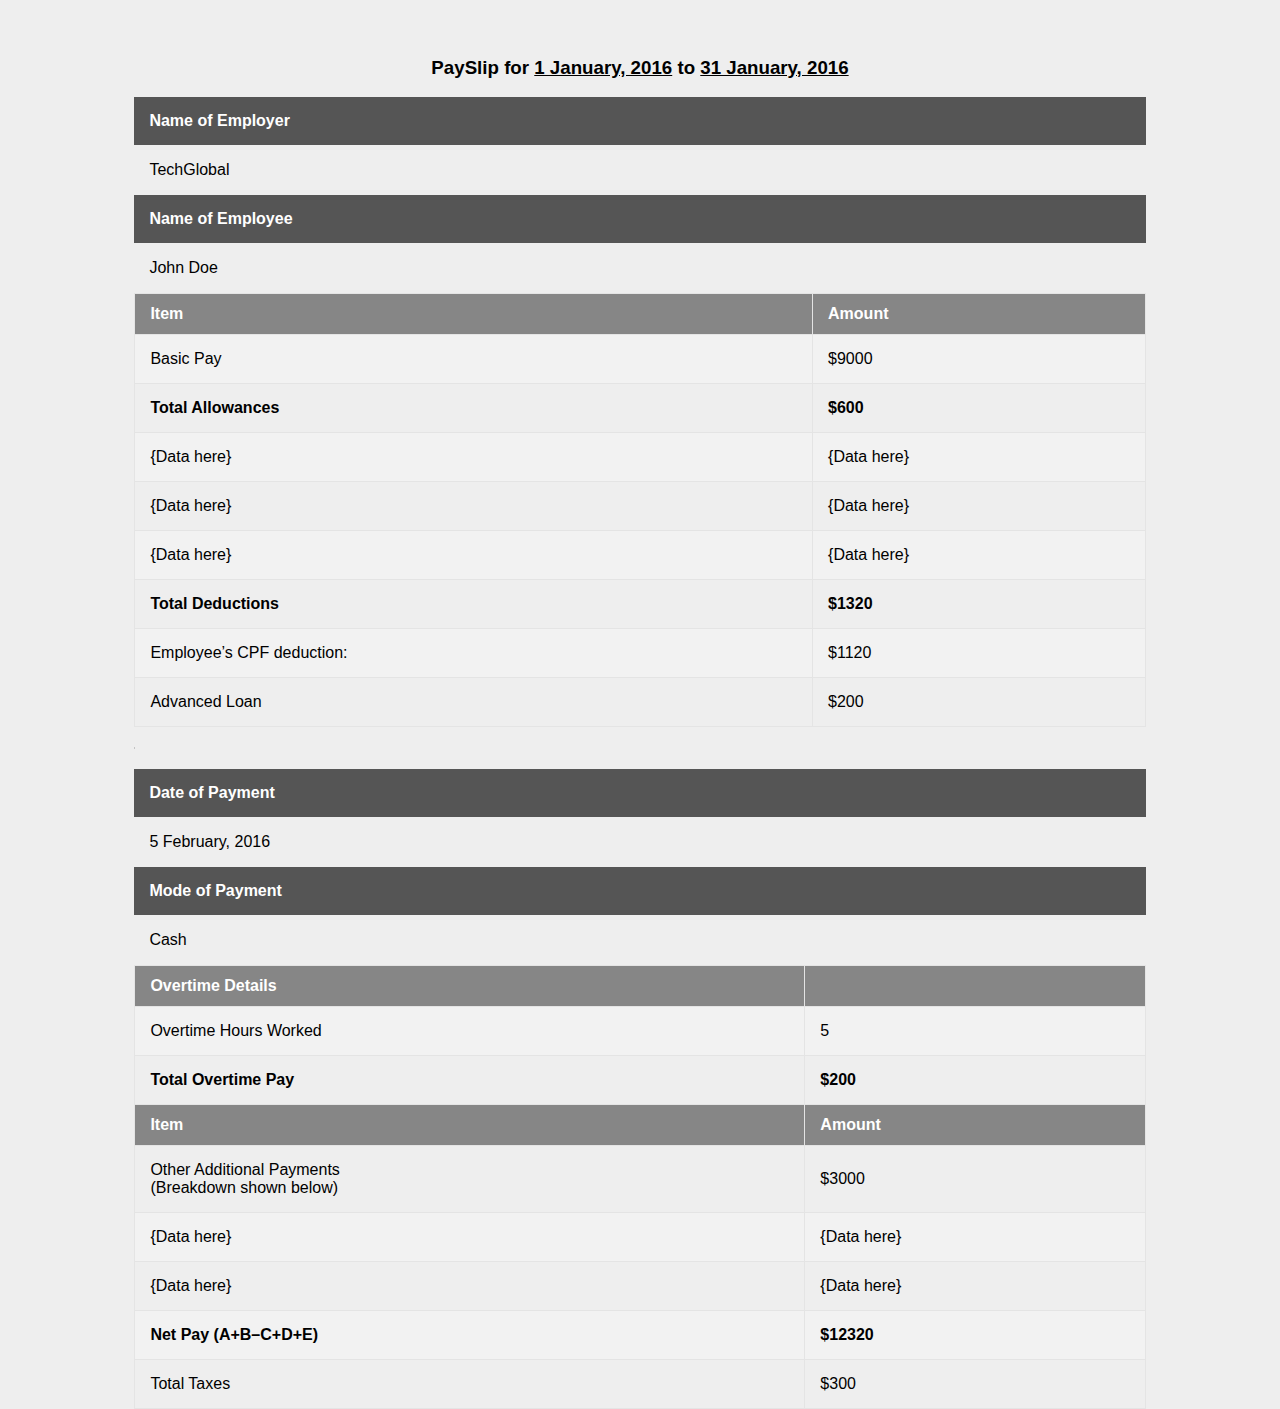
<file: index.html>
<!DOCTYPE html>
<html>
<head lang="en">
    <meta charset="UTF-8">
    <title>PaySlip Form</title>
    <link rel="stylesheet" type="text/css" href="style.css">
</head>
<body>
<div class="container">
<h3 class="center-text">PaySlip for <span style="text-decoration:underline;"> 1 January, 2016</span> to <span style="text-decoration:underline;"> 31 January, 2016 </h3>

                    <div class="titles">
                        Name of Employer
                    </div>
                    <p class="payslip-values"> TechGlobal</p>

                    <div class="titles">
                        Name of Employee
                    </div>
                    <p class="payslip-values"> John Doe</p>

                    <table id="employees">
                        <tbody><tr>

                            <th>Item</th>
                            <th>Amount</th>
                        </tr>
                        <tr>

                            <td>Basic Pay</td>
                            <td>$9000</td>
                        </tr>
                        <tr class="alt">

                            <td style="font-weight: 600">Total Allowances</td>
                            <td style="font-weight: 600">$600</td>
                        </tr>
                        <tr>

                            <td>{Data here}</td>
                            <td>{Data here}</td>
                        </tr>
                        <tr class="alt">

                            <td>{Data here}</td>
                            <td>{Data here}</td>
                        </tr>
                        <tr>

                            <td>{Data here}</td>
                            <td>{Data here}</td>
                        </tr>
                        <tr class="alt">

                            <td style="font-weight: 600">Total Deductions</td>
                            <td style="font-weight: 600">$1320</td>
                        </tr>
                        <tr>

                            <td>Employee’s CPF deduction:</td>
                            <td>$1120</td>
                        </tr>
                        <tr class="alt">

                            <td>Advanced Loan</td>
                            <td>$200</td>
                        </tr>
                        </tbody></table>

    <hr/>


                    <div class="titles">
                        Date of Payment
                    </div>
                    <p class="payslip-values"> 5 February, 2016</p>

                    <div class="titles">
                       Mode of Payment
                    </div>
                    <p class="payslip-values"> Cash</p>

                    <table id="employees">
                        <tbody><tr>

                            <th>Overtime Details</th>
                            <th></th>
                        </tr>
                        <tr>

                            <td>Overtime Hours Worked</td>
                            <td>5</td>
                        </tr>
                        <tr class="alt">

                            <td style="font-weight: 600">Total Overtime Pay</td>
                            <td style="font-weight: 600">$200</td>
                        </tr>
                        <tr>

                            <th>Item</th>
                            <th>Amount</th>
                        </tr>
                        <tr>

                            <td>Other Additional Payments <br/>
                                (Breakdown shown below)</td>
                            <td>$3000</td>
                        </tr>
                        <tr class="alt">

                            <td>{Data here}</td>
                            <td>{Data here}</td>
                        </tr>
                        <tr>

                            <td>{Data here}</td>
                            <td>{Data here}</td>
                        </tr>
                        <tr class="alt">

                            <td style="font-weight: 600">Net Pay (A+B–C+D+E)</td>
                            <td style="font-weight: 600">$12320</td>
                        </tr>

                        <tr class="alt">
                            <td>Total Taxes</td>
                            <td>$300</td>
                        </tr>
                        </tbody></table>


</div>
</body>
</html>
</file>
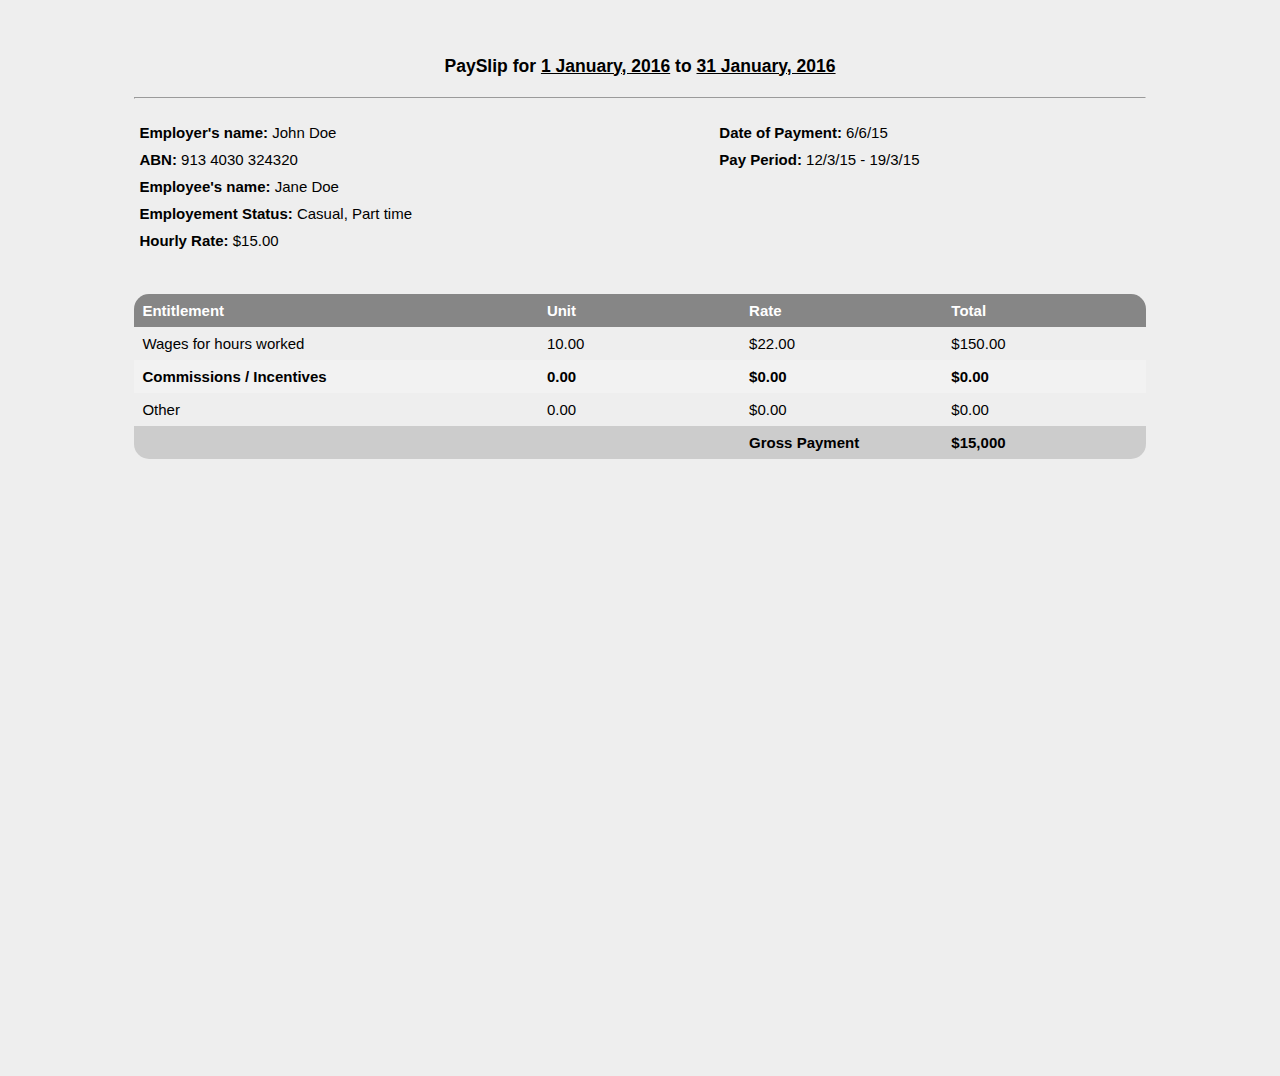
<file: one-page-v2.html>
<!DOCTYPE html>
<html>
<head lang="en">
    <meta charset="UTF-8">
    <title>PaySlip Form</title>
  <!--  <link rel="stylesheet" type="text/css" href="style.css"> -->

    <style>

    body{
        background-color: #eeeeee;
        font-family: "Helvetica Neue", Arial, Helvetica, sans-serif;
        font-size: 15px !important;
    }

    hr{
        border-top: 2px solid ccc;
        margin-top: 20px;
        margin-bottom: 20px;
    }

    .container{
        margin: 0 auto;
        width: 80%;
        height: 1000px;
        padding: 30px;
    }

    .center-text{
        text-align: center;
    }

    .titles{

        color: #ffffff;

        padding: 15px;
        font-size: 16px;
        font-weight: 600;
        background-color: #555;
    }
    .payslip-values{
        margin-left: 15px;
    }

    table#employees {

        font-family: "Trebuchet MS", Arial, Helvetica, sans-serif;
        border-collapse: collapse;
        border-spacing: 0;
        width: 100%;
        border-radius: 5px;
    }


    table#tablemeta {

        font-family: "Trebuchet MS", Arial, Helvetica, sans-serif;
        border-collapse: collapse;
        border-spacing: 0;
        width: 100%;
    }
    #tablemeta td, #tablemeta th {
        border: 0px solid #e4e4e4;
        padding: 5px;
    }

    #employees td, #employees th {
      /*  border: 1px solid #e4e4e4; */
        padding: 8px;
    }

    #employees tr:nth-child(even){background-color: #f2f2f2}

    #employees th {

        background-color: #868686;
        color: white;
        /*  width: 70%; */
        text-align: left;
    }

    #employees tr{
        width: 80%;
    }
    .tabletest {
        margin-top: 20px;
        margin-bottom: 40px;
        border-collapse: collapse;
        border-spacing: 0;
        width: 100%;
    }

    .tabletest,
    .tabletest th,
    .tabletest td {
        padding: 8px;
        text-align: left;
    }

    .tabletest2 {
        font-size:15px;
        margin-top: 20px;
        margin-bottom: 40px;
        border-collapse: collapse;
        width: 100%;
    }

    .tabletest2,
    .tabletest2 th,
    .tabletest2 td {
        padding: 8px;
        text-align: left;
        border-bottom: 1px solid #ddd;
    }

    .tabletest3 {
        border: 1px solid #ddd;
        margin-top: 20px;
        margin-bottom: 40px;
        border-collapse: collapse;
        border-spacing: 0;
        width: 100%;
    }

    .tabletest3,
    .tabletest3 th,
    .tabletest3 td {
        padding: 8px;
        text-align: left;
        border-bottom: 1px solid #ddd;
    }

    .tabletest4 {
        margin-top: 20px;
        margin-bottom: 40px;
        border-collapse: collapse;
        width: 100%;
    }

    .tabletest4,
    .tabletest4 th,
    .tabletest4 td {
        padding: 8px;
        text-align: left;
        border-bottom: 1px solid #ddd;
    }

    .tabletest4 tr:hover {
        background-color: #f5f5f5
    }

    .tabler2 {
        box-shadow: 0 4px 8px 0 rgba(0, 0, 0, 0.2), 0 6px 20px 0 rgba(0, 0, 0, 0.19) !important;
        margin-top: 20px;
        margin-bottom: 40px;
        border-collapse: collapse;
        border-spacing: 0;
        width: 100%;
    }

    .tabler2,
    .tabler2 th,
    .tabler2 td {
        border: none;
        text-align: left;
        padding: 8px;
    }

    .tabler2 tbody tr:nth-child(even) {
        background-color: #f2f2f2
    }

    .tabler {
        margin-top: 20px;
        margin-bottom: 40px;
        border-collapse: collapse;
        border-spacing: 0;
        width: 100%;
    }

    .tabler,
    .tabler th,
    .tabler td {
        border: none;
        text-align: left;
        padding: 8px;
    }

    .tabler tbody tr:nth-child(even) {
        background-color: #f2f2f2
    }
    .payslip-left{

    }

    .payslip-right{

    }

    /* Start of Column CSS */
    #container2 {
        clear:left;
        float:left;
        width:100%;
        overflow:hidden;
    }
    #container1 {
        float:left;
        width:100%;
        position:relative;
        right:50%;
    }
    #col1 {
        float:left;
        width:46%;
        position:relative;
        left:52%;
        overflow:hidden;
    }
    #col2 {
        float:left;
        width:46%;
        position:relative;
        left:56%;
        overflow:hidden;
    }

    .ftail{
        background-color: #ccc !important;
        color: #000 !important;
    }

    .my-table-rounded thead th:first-child {
        border-radius: 15px 0 0 0;
    }
    .my-table-rounded thead th:last-child {
        border-radius: 0 15px 0 0;
    }

    #tail:last-child{
        border-radius: 0 15px 0 0;
    }
    .my-table-rounded tbody tr:last-child th:first-child {
        border-radius: 0 0 0 15px;
    }
    .my-table-rounded tbody tr:last-child th:last-child {
        border-radius: 0 0 15px 0;
    }
    .spacing{
        margin: 30px 0;
    }
    </style>
</head>
<body>
<div class="container">
<h3 class="center-text">PaySlip for <span style="text-decoration:underline;"> 1 January, 2016</span> to <span style="text-decoration:underline;"> 31 January, 2016 </h3>

    <hr/>

    <table id="tablemeta">

        <tr>
            <td><strong>Employer's name:</strong> John Doe </td>
            <td><strong>Date of Payment:  </strong> 6/6/15</td>
        </tr>
        <tr>
            <td><strong>ABN:</strong> 913 4030 324320 </td>
            <td><strong>Pay Period:  </strong> 12/3/15 - 19/3/15</td>
        </tr>
        <tr>
            <td><strong>Employee's name:</strong> Jane Doe</td>
            <td><strong> </strong> </td>
        </tr>
        <tr>
            <td><strong>Employement Status:</strong> Casual, Part time </td>
            <td><strong> </strong> </td>
        </tr>
        <tr>
            <td><strong>Hourly Rate:</strong> $15.00 </td>
            <td><strong>  </strong> </td>
        </tr>

        <tr>
            <td></td>
            <td></td>
        </tr>

    </table>

    <div class="spacing"></div>

                    <table id="employees" class="my-table-rounded">
                        <col width="40%">
                        <col width="20%">
                        <col width="20%">
                        <col width="20%">

                        <thead>
                        <tr>

                            <th>Entitlement</th>
                            <th>Unit</th>
                            <th>Rate</th>
                            <th>Total</th>

                        </tr>
                        </thead>
                        <tbody>
                        <tr>

                            <td>Wages for hours worked</td>
                            <td>10.00</td>
                            <td>$22.00</td>
                            <td>$150.00</td>
                        </tr>
                        <tr class="">

                            <td style="font-weight: 600">Commissions / Incentives</td>
                            <td style="font-weight: 600">0.00</td>
                            <td style="font-weight: 600">$0.00</td>
                            <td style="font-weight: 600">$0.00</td>
                        </tr>
                        <tr>

                            <td>Other</td>
                            <td>0.00</td>
                            <td>$0.00</td>
                            <td>$0.00</td>
                        </tr>
                        <tr >
                        <th class="ftail" colspan="2"></th>
                            <th class="ftail">Gross Payment</th>
                            <th class="ftail">$15,000</th>

                        </tr>
                        </tbody>
                    </table>


</div>
</body>
</html>
</file>
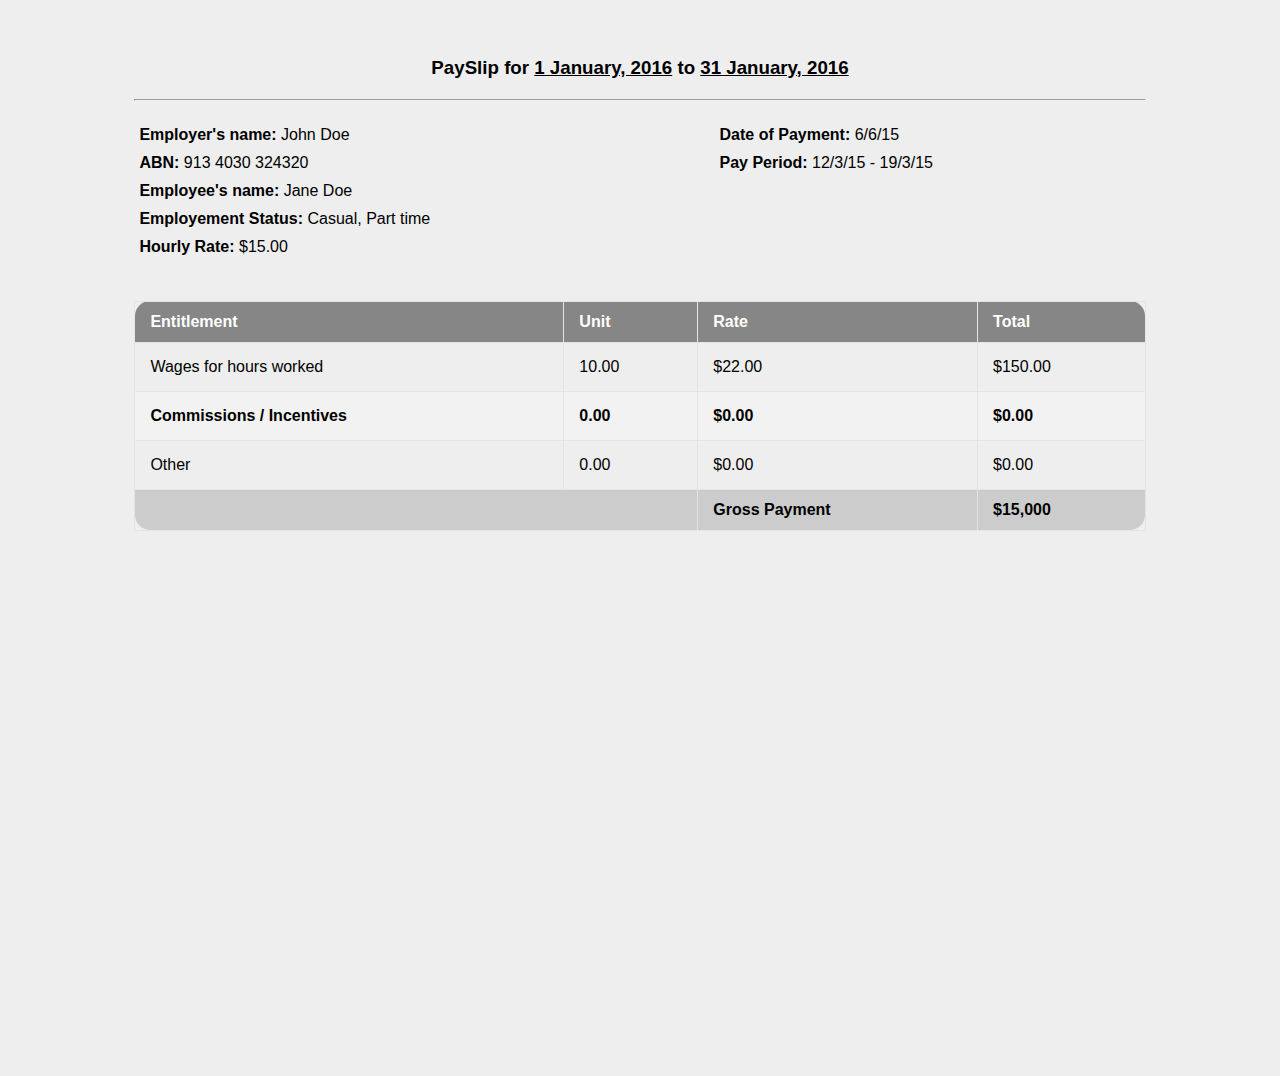
<file: one-page.html>
<!DOCTYPE html>
<html>
<head lang="en">
    <meta charset="UTF-8">
    <title>PaySlip Form</title>
  <!--  <link rel="stylesheet" type="text/css" href="style.css"> -->

    <style>

    body{
        background-color: #eeeeee;
        font-family: "Helvetica Neue", Arial, Helvetica, sans-serif;
    }

    hr{
        border-top: 2px solid ccc;
        margin-top: 20px;
        margin-bottom: 20px;
    }

    .container{
        margin: 0 auto;
        width: 80%;
        height: 1000px;
        padding: 30px;
    }

    .center-text{
        text-align: center;
    }

    .titles{

        color: #ffffff;

        padding: 15px;
        font-size: 16px;
        font-weight: 600;
        background-color: #555;
    }
    .payslip-values{
        margin-left: 15px;
    }

    table#employees {
        font-size:16px;
        font-family: "Trebuchet MS", Arial, Helvetica, sans-serif;
        border-collapse: collapse;
        border-spacing: 0;
        width: 100%;
        border-radius: 5px;
    }


    table#tablemeta {
        font-size:16px;
        font-family: "Trebuchet MS", Arial, Helvetica, sans-serif;
        border-collapse: collapse;
        border-spacing: 0;
        width: 100%;
    }
    #tablemeta td, #tablemeta th {
        border: 0px solid #e4e4e4;
        padding: 5px;
    }

    #employees td, #employees th {
        border: 1px solid #e4e4e4;
        padding: 15px;
    }

    #employees tr:nth-child(even){background-color: #f2f2f2}

    #employees th {
        padding-top: 11px;
        padding-bottom: 11px;
        background-color: #868686;
        color: white;
        /*  width: 70%; */
        text-align: left;
    }

    #employees tr{
        width: 80%;
    }
    .tabletest {
        margin-top: 20px;
        margin-bottom: 40px;
        border-collapse: collapse;
        border-spacing: 0;
        width: 100%;
    }

    .tabletest,
    .tabletest th,
    .tabletest td {
        padding: 8px;
        text-align: left;
    }

    .tabletest2 {
        font-size:15px;
        margin-top: 20px;
        margin-bottom: 40px;
        border-collapse: collapse;
        width: 100%;
    }

    .tabletest2,
    .tabletest2 th,
    .tabletest2 td {
        padding: 8px;
        text-align: left;
        border-bottom: 1px solid #ddd;
    }

    .tabletest3 {
        border: 1px solid #ddd;
        margin-top: 20px;
        margin-bottom: 40px;
        border-collapse: collapse;
        border-spacing: 0;
        width: 100%;
    }

    .tabletest3,
    .tabletest3 th,
    .tabletest3 td {
        padding: 8px;
        text-align: left;
        border-bottom: 1px solid #ddd;
    }

    .tabletest4 {
        margin-top: 20px;
        margin-bottom: 40px;
        border-collapse: collapse;
        width: 100%;
    }

    .tabletest4,
    .tabletest4 th,
    .tabletest4 td {
        padding: 8px;
        text-align: left;
        border-bottom: 1px solid #ddd;
    }

    .tabletest4 tr:hover {
        background-color: #f5f5f5
    }

    .tabler2 {
        box-shadow: 0 4px 8px 0 rgba(0, 0, 0, 0.2), 0 6px 20px 0 rgba(0, 0, 0, 0.19) !important;
        margin-top: 20px;
        margin-bottom: 40px;
        border-collapse: collapse;
        border-spacing: 0;
        width: 100%;
    }

    .tabler2,
    .tabler2 th,
    .tabler2 td {
        border: none;
        text-align: left;
        padding: 8px;
    }

    .tabler2 tbody tr:nth-child(even) {
        background-color: #f2f2f2
    }

    .tabler {
        margin-top: 20px;
        margin-bottom: 40px;
        border-collapse: collapse;
        border-spacing: 0;
        width: 100%;
    }

    .tabler,
    .tabler th,
    .tabler td {
        border: none;
        text-align: left;
        padding: 8px;
    }

    .tabler tbody tr:nth-child(even) {
        background-color: #f2f2f2
    }
    .payslip-left{

    }

    .payslip-right{

    }

    /* Start of Column CSS */
    #container2 {
        clear:left;
        float:left;
        width:100%;
        overflow:hidden;
    }
    #container1 {
        float:left;
        width:100%;
        position:relative;
        right:50%;
    }
    #col1 {
        float:left;
        width:46%;
        position:relative;
        left:52%;
        overflow:hidden;
    }
    #col2 {
        float:left;
        width:46%;
        position:relative;
        left:56%;
        overflow:hidden;
    }

    .ftail{
        background-color: #ccc !important;
        color: #000 !important;
    }

    .my-table-rounded thead th:first-child {
        border-radius: 15px 0 0 0;
    }
    .my-table-rounded thead th:last-child {
        border-radius: 0 15px 0 0;
    }

    #tail:last-child{
        border-radius: 0 15px 0 0;
    }
    .my-table-rounded tbody tr:last-child th:first-child {
        border-radius: 0 0 0 15px;
    }
    .my-table-rounded tbody tr:last-child th:last-child {
        border-radius: 0 0 15px 0;
    }
    .spacing{
        margin: 30px 0;
    }
    </style>
</head>
<body>
<div class="container">
<h3 class="center-text">PaySlip for <span style="text-decoration:underline;"> 1 January, 2016</span> to <span style="text-decoration:underline;"> 31 January, 2016 </h3>

    <hr/>

    <table id="tablemeta">

        <tr>
            <td><strong>Employer's name:</strong> John Doe </td>
            <td><strong>Date of Payment:  </strong> 6/6/15</td>
        </tr>
        <tr>
            <td><strong>ABN:</strong> 913 4030 324320 </td>
            <td><strong>Pay Period:  </strong> 12/3/15 - 19/3/15</td>
        </tr>
        <tr>
            <td><strong>Employee's name:</strong> Jane Doe</td>
            <td><strong> </strong> </td>
        </tr>
        <tr>
            <td><strong>Employement Status:</strong> Casual, Part time </td>
            <td><strong> </strong> </td>
        </tr>
        <tr>
            <td><strong>Hourly Rate:</strong> $15.00 </td>
            <td><strong>  </strong> </td>
        </tr>

        <tr>
            <td></td>
            <td></td>
        </tr>

    </table>

    <div class="spacing"></div>

                    <table id="employees" class="my-table-rounded">

                        <thead>
                        <tr>

                            <th>Entitlement</th>
                            <th>Unit</th>
                            <th>Rate</th>
                            <th>Total</th>

                        </tr>
                        </thead>
                        <tbody>
                        <tr>

                            <td>Wages for hours worked</td>
                            <td>10.00</td>
                            <td>$22.00</td>
                            <td>$150.00</td>
                        </tr>
                        <tr class="">

                            <td style="font-weight: 600">Commissions / Incentives</td>
                            <td style="font-weight: 600">0.00</td>
                            <td style="font-weight: 600">$0.00</td>
                            <td style="font-weight: 600">$0.00</td>
                        </tr>
                        <tr>

                            <td>Other</td>
                            <td>0.00</td>
                            <td>$0.00</td>
                            <td>$0.00</td>
                        </tr>
                        <tr >
                        <th class="ftail" colspan="2"></th>
                            <th class="ftail">Gross Payment</th>
                            <th class="ftail">$15,000</th>

                        </tr>
                        </tbody>
                    </table>

    
</div>
</body>
</html>
</file>
<file: style.css>
/*CSS FOR PAYSLIP FORM PAGE */

body{
    background-color: #eeeeee;
    font-family: "Helvetica Neue", Arial, Helvetica, sans-serif;
}

hr{
    border-top: 1px solid transparent;
    margin-top: 20px;
    margin-bottom: 20px;
}

.container{
    margin: 0 auto;
    width: 80%;
    height: 1000px;
    padding: 30px;
}

.center-text{
    text-align: center;
}

.titles{

    color: #ffffff;

    padding: 15px;
    font-size: 16px;
    font-weight: 600;
    background-color: #555;
}
.payslip-values{
    margin-left: 15px;
}

table#employees {
    font-size:16px;
    font-family: "Trebuchet MS", Arial, Helvetica, sans-serif;
    border-collapse: collapse;
    border-spacing: 0;
    width: 100%;
}

#employees td, #employees th {
    border: 1px solid #e4e4e4;
    padding: 15px;
}

#employees tr:nth-child(even){background-color: #f2f2f2}

#employees th {
    padding-top: 11px;
    padding-bottom: 11px;
    background-color: #868686;
    color: white;
  /*  width: 70%; */
    text-align: left;
}

#employees tr{
    width: 80%;
}
.tabletest {
    margin-top: 20px;
    margin-bottom: 40px;
    border-collapse: collapse;
    border-spacing: 0;
    width: 100%;
}

.tabletest,
.tabletest th,
.tabletest td {
    padding: 8px;
    text-align: left;
}

.tabletest2 {
    font-size:15px;
    margin-top: 20px;
    margin-bottom: 40px;
    border-collapse: collapse;
    width: 100%;
}

.tabletest2,
.tabletest2 th,
.tabletest2 td {
    padding: 8px;
    text-align: left;
    border-bottom: 1px solid #ddd;
}

.tabletest3 {
    border: 1px solid #ddd;
    margin-top: 20px;
    margin-bottom: 40px;
    border-collapse: collapse;
    border-spacing: 0;
    width: 100%;
}

.tabletest3,
.tabletest3 th,
.tabletest3 td {
    padding: 8px;
    text-align: left;
    border-bottom: 1px solid #ddd;
}

.tabletest4 {
    margin-top: 20px;
    margin-bottom: 40px;
    border-collapse: collapse;
    width: 100%;
}

.tabletest4,
.tabletest4 th,
.tabletest4 td {
    padding: 8px;
    text-align: left;
    border-bottom: 1px solid #ddd;
}

.tabletest4 tr:hover {
    background-color: #f5f5f5
}

.tabler2 {
    box-shadow: 0 4px 8px 0 rgba(0, 0, 0, 0.2), 0 6px 20px 0 rgba(0, 0, 0, 0.19) !important;
    margin-top: 20px;
    margin-bottom: 40px;
    border-collapse: collapse;
    border-spacing: 0;
    width: 100%;
}

.tabler2,
.tabler2 th,
.tabler2 td {
    border: none;
    text-align: left;
    padding: 8px;
}

.tabler2 tbody tr:nth-child(even) {
    background-color: #f2f2f2
}

.tabler {
    margin-top: 20px;
    margin-bottom: 40px;
    border-collapse: collapse;
    border-spacing: 0;
    width: 100%;
}

.tabler,
.tabler th,
.tabler td {
    border: none;
    text-align: left;
    padding: 8px;
}

.tabler tbody tr:nth-child(even) {
    background-color: #f2f2f2
}
.payslip-left{

 }

.payslip-right{

}

/* Start of Column CSS */
#container2 {
    clear:left;
    float:left;
    width:100%;
    overflow:hidden;
}
#container1 {
    float:left;
    width:100%;
    position:relative;
    right:50%;
}
#col1 {
    float:left;
    width:46%;
    position:relative;
    left:52%;
    overflow:hidden;
}
#col2 {
    float:left;
    width:46%;
    position:relative;
    left:56%;
    overflow:hidden;
}
/* --> */
</file>
